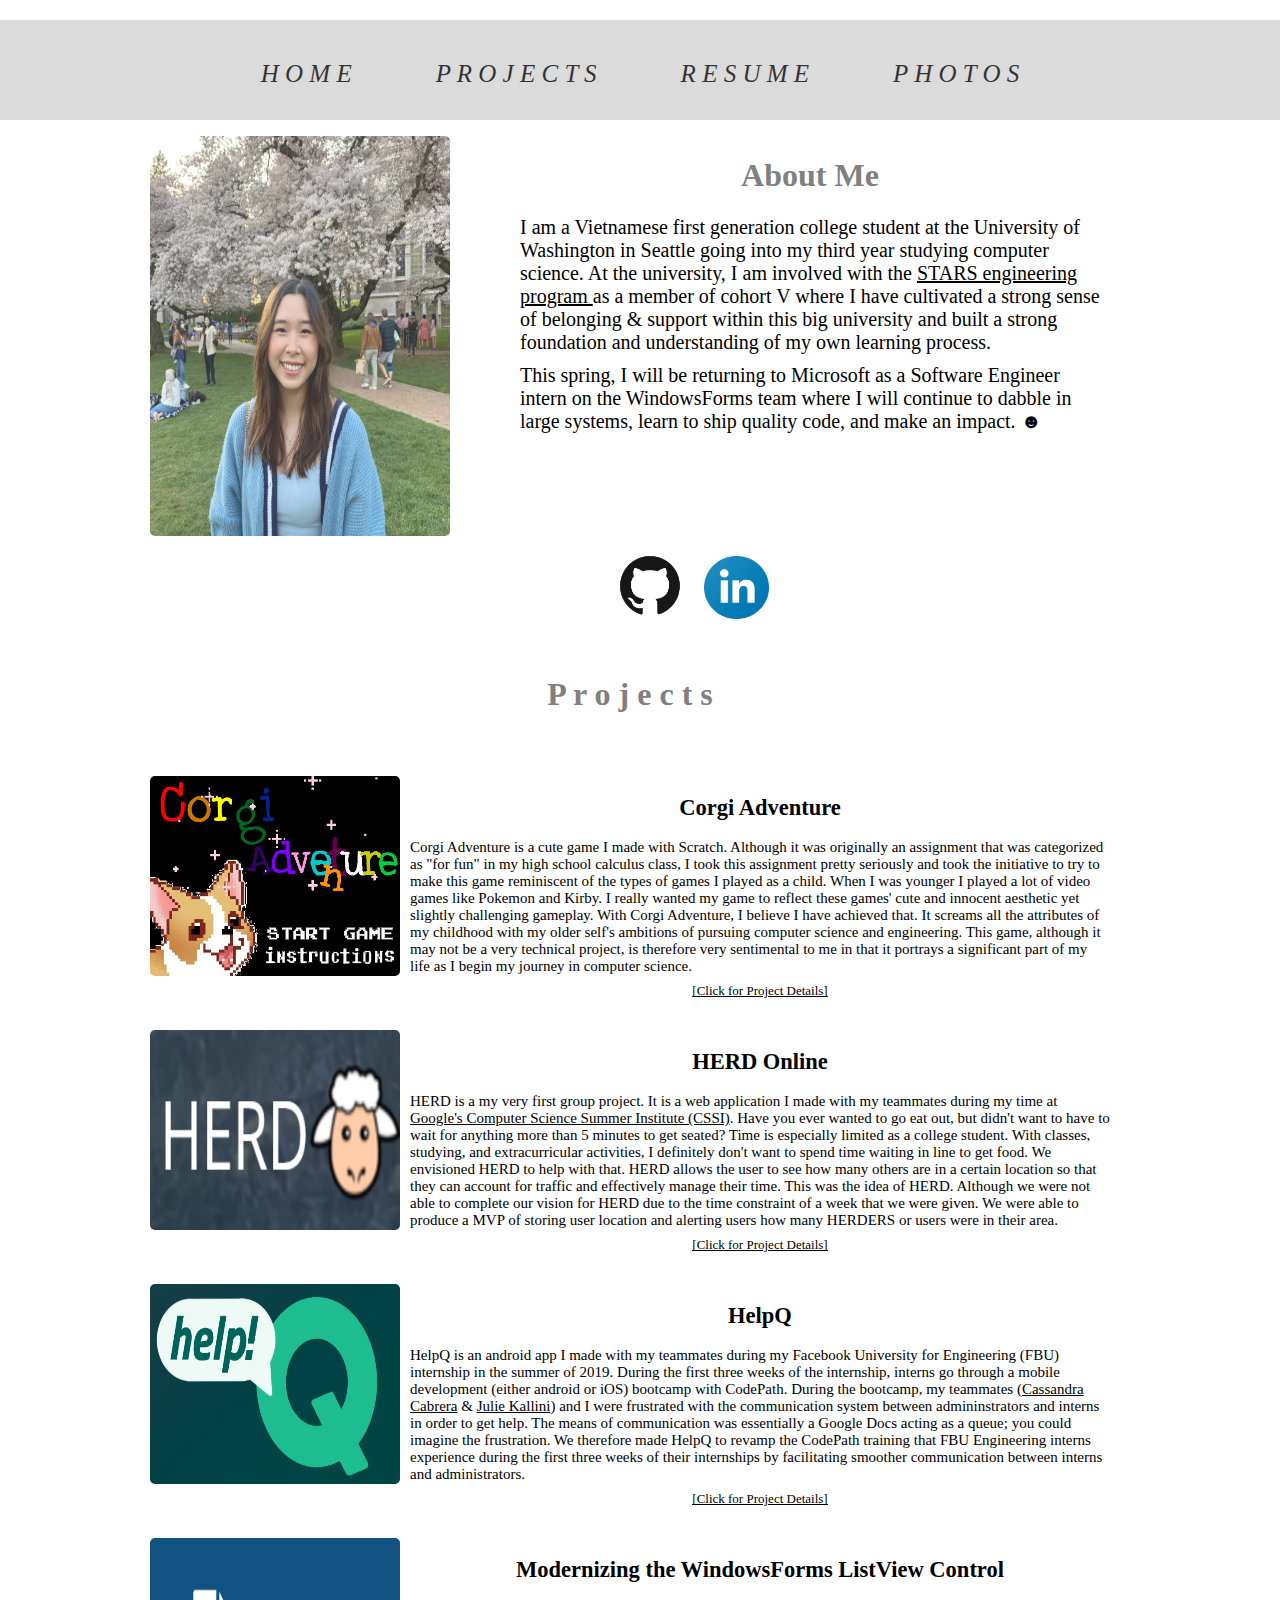
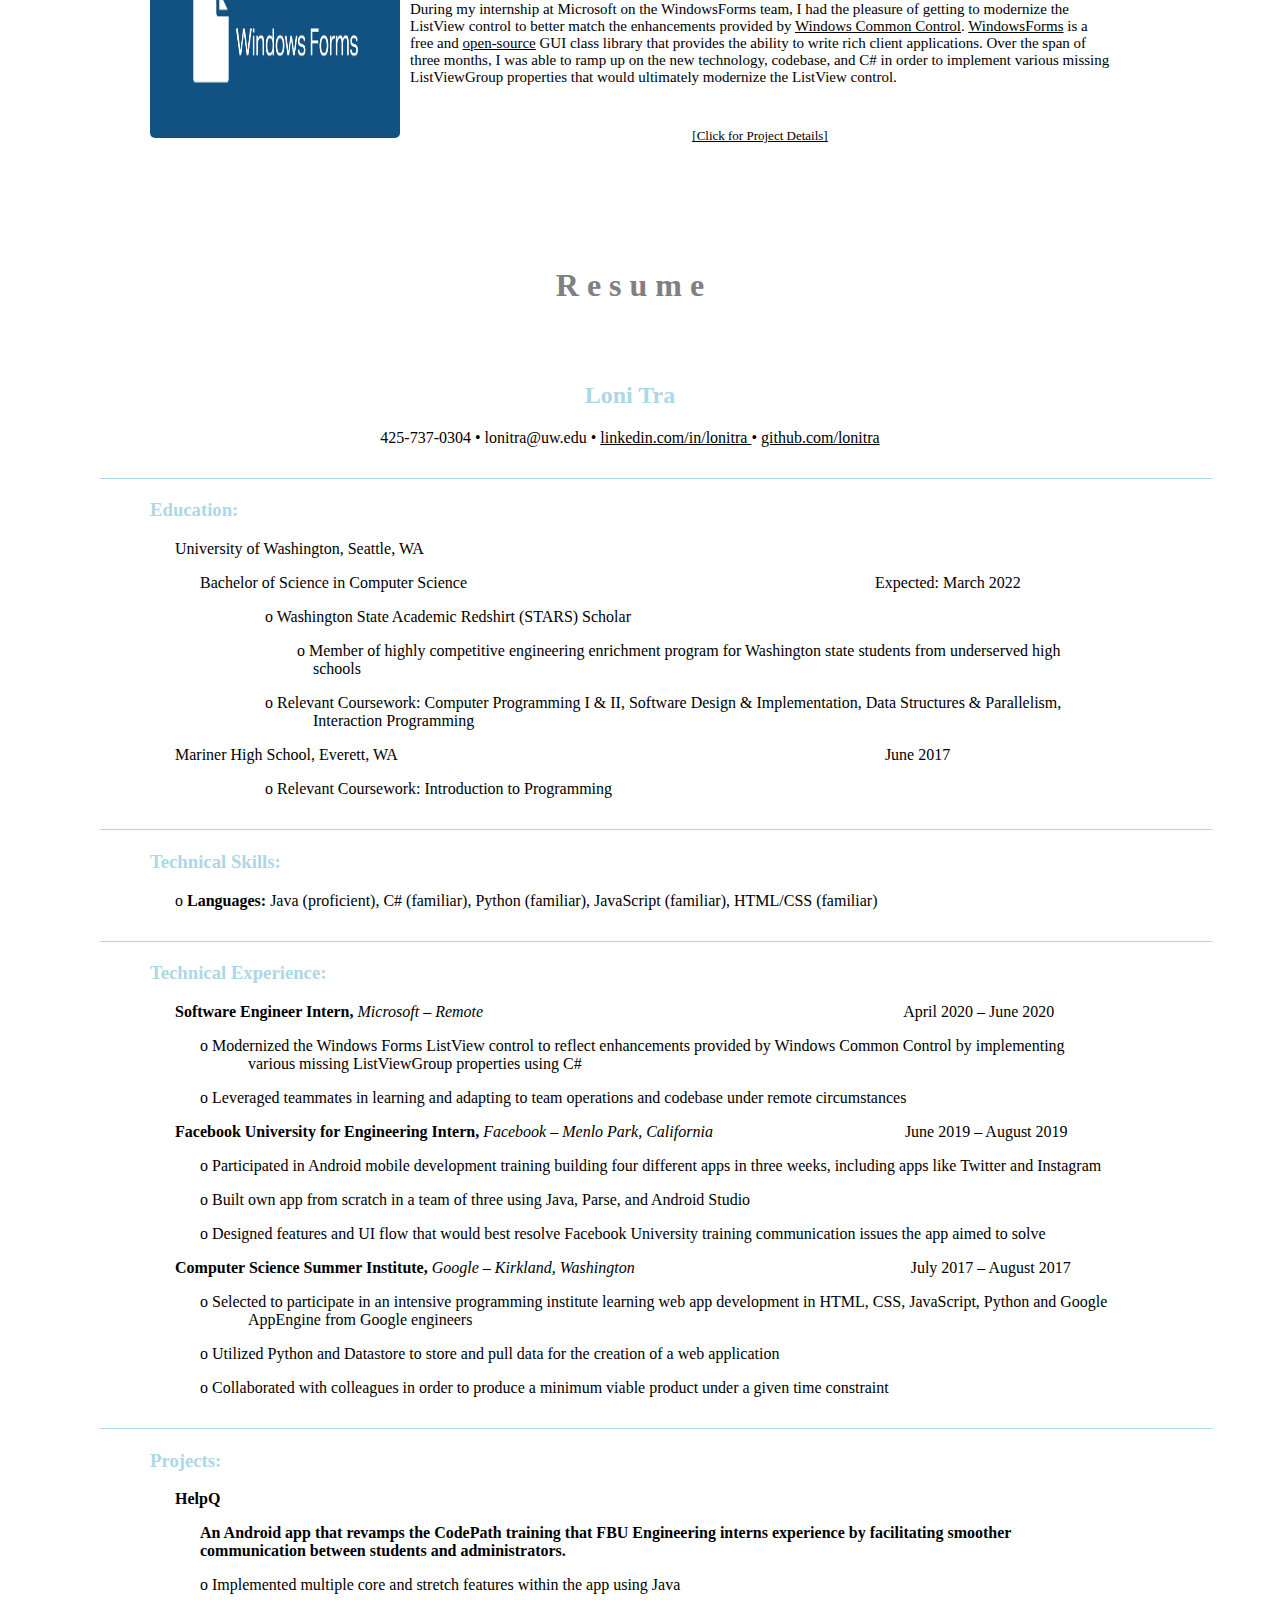
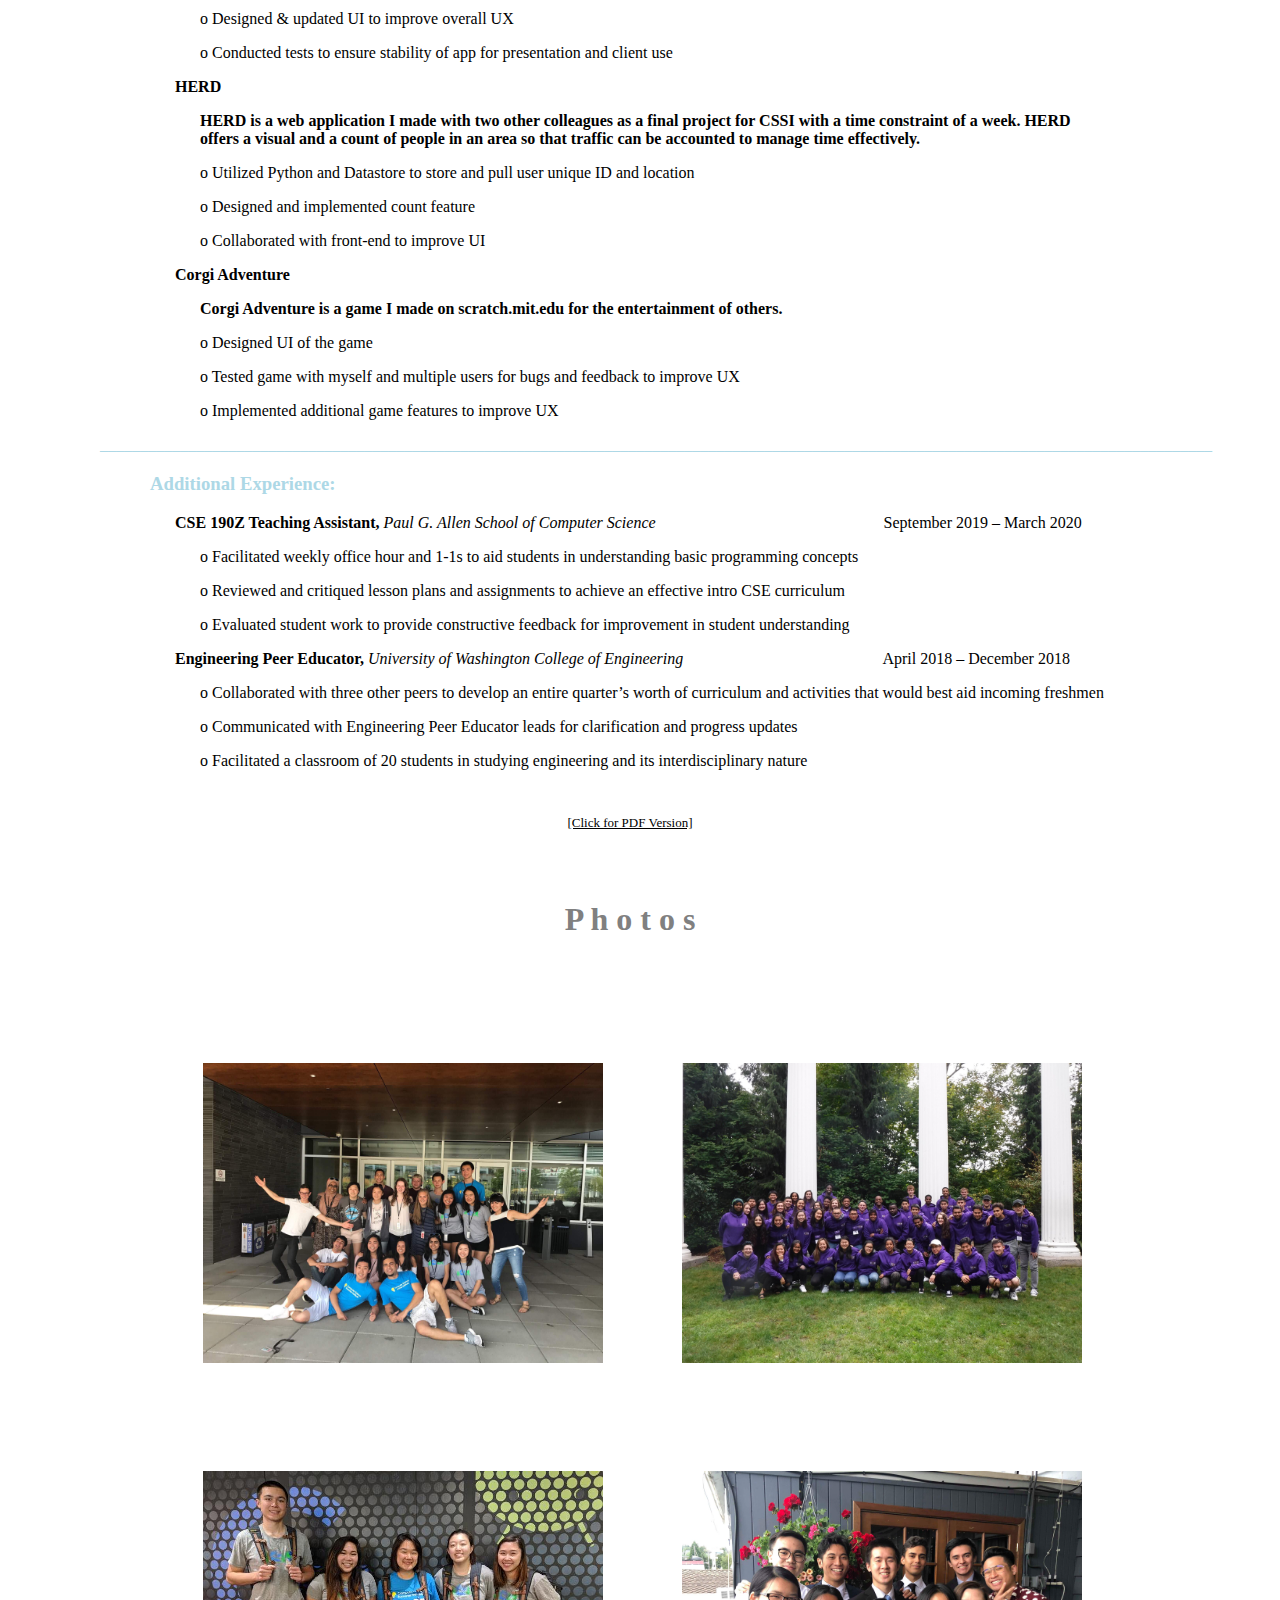
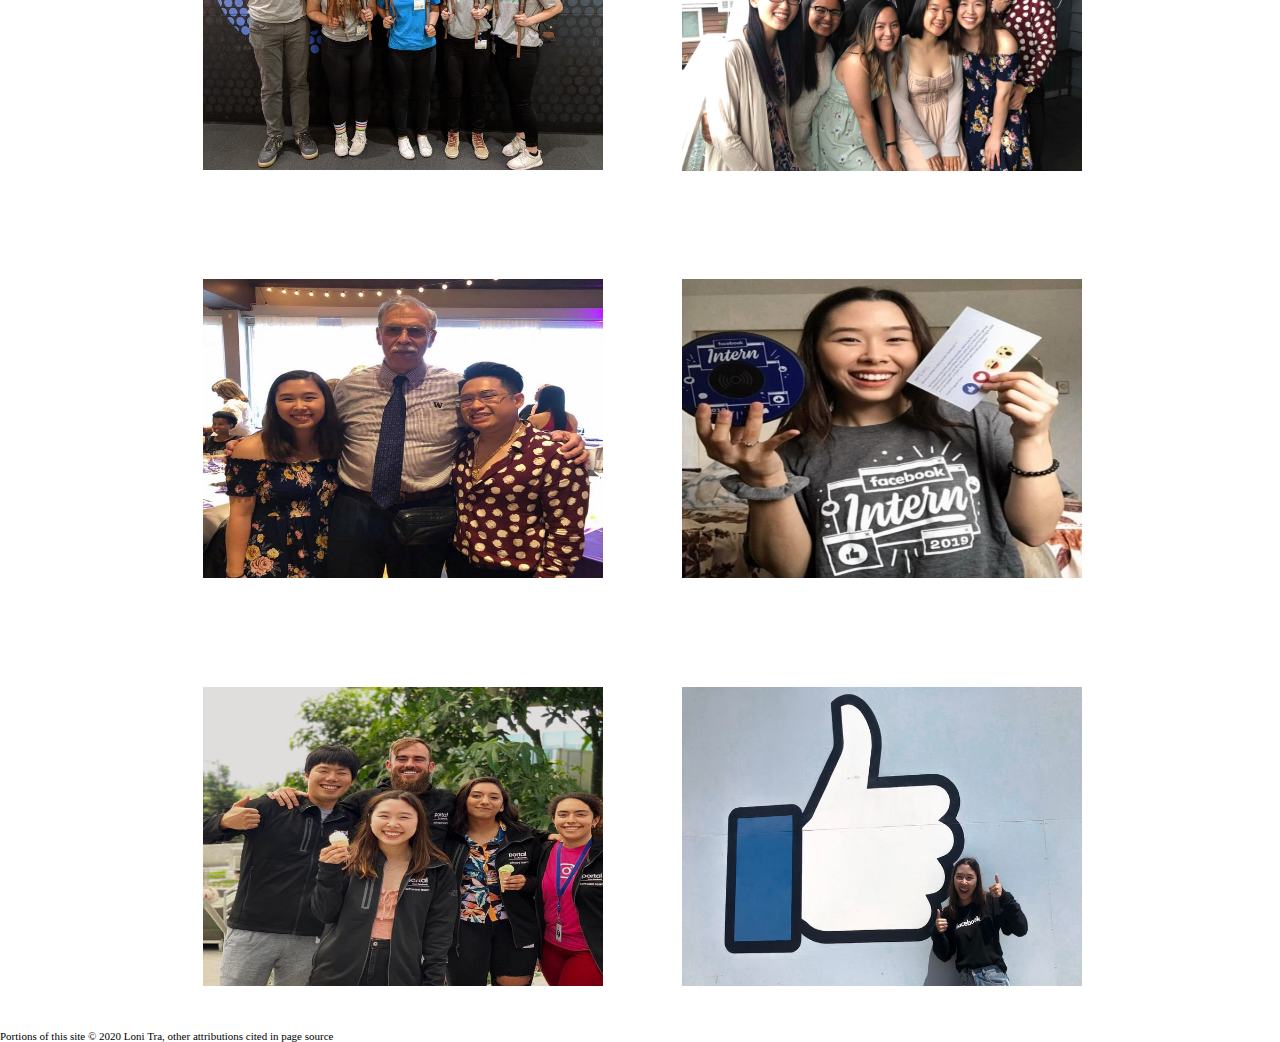
<file: index.html>
<!DOCTYPE html>
<html>
  <title> Loni Tra </title>
  <head>
    <meta name="viewport" content="width=device-width, initial-scale=1.0">
    <link href ="index.css" rel = "stylesheet">
    <link rel="icon" type="image/png" href="icon.png">
    <!-- icon from:
    https://www.fontspace.com/konstantine-studio/sweet-getaway-demo -->
  </head>
    <body>
      <header ID="home">
        <div class="topnav">
          <a href="#home" class="tab" ID="nav">H O M E</a>
          <a href="#projects" class="tab" ID ="nav">P R O J E C T S</a>
          <a href="#resume" class="tab" ID ="nav">R E S U M E</a>
          <a href="#photos" class="tab" ID ="nav">P H O T O S</a>
        </div>
      </header>


      <br>
      </br>
    <div ID="wrapper">
      <div>
        <span>
          <img class="profile" src = "loni.JPG" alt="Loni">
        </span>
        <main class="bio">
          <h1> About Me </h1>
          <p class = "abme">
            I am a Vietnamese first generation college student at the University of Washington in Seattle going into my third
            year studying computer science. At the university, I am involved with the <a href ="https://www.engr.washington.edu/stars" target="_blank"> STARS engineering program </a> as a member of cohort V
            where I have cultivated a strong sense of belonging & support within this big university and built a strong foundation and understanding of my own learning process.
          </p>
          <p class="abme">
            This spring, I will be returning to Microsoft as a Software Engineer intern on the WindowsForms team where I will continue
            to dabble in large systems, learn to ship quality code, and make an impact. &#9787;
          </p>
        </main>
      </div>

        <div ID="links">
          <a href="https://github.com/lonitra" target="_blank" ID="projects">
            <img src="githublogo.png" class="social"></a>
            <!-- image from http://pngimg.com/download/73390 -->
          <a href="https://www.linkedin.com/in/lonitra/" target="_blank">
            <img src="linkedinlogo.png" class="social" ID="linkedin"></a>
            <!-- image from https://freebiesupply.com/logos/linkedin-icon-logo/ -->
        </div>
        <br></br>

        <main class ="break">
          <h1> P r o j e c t s </h1>
        </main>

        <main class="project">
          <a href="https://scratch.mit.edu/projects/163324351/" target="_blank">
            <img src="corgiadventure.png" alt="Corgi Adventure" class="projectpics">
          </a>
            <section class =projectdescrip>
            <h2> Corgi Adventure </h2>
            <p>
              Corgi Adventure is a cute game I made with Scratch. Although it
              was originally an assignment that was categorized as "for fun" in my high school calculus
              class, I took this assignment pretty seriously and took the initiative to
              try to make this game reminiscent of the types of games I played as a child.
              When I was younger I played a lot of video games like Pokemon and Kirby.
              I really wanted my game to reflect these games' cute and innocent aesthetic yet
              slightly challenging gameplay. With Corgi Adventure, I believe I have
              achieved that. It screams all the attributes of my childhood with my
              older self's ambitions of pursuing computer science and engineering. This
              game, although it may not be a very technical project, is therefore
              very sentimental to me in that it
              portrays a significant part of my life as I begin my journey in computer science.
            </p>
            <p class ="projectlink"> <a href="https://scratch.mit.edu/projects/163324351/" target="=_blank">[Click for Project Details]</a> </p>
          </section>
        </main>

        <br><br><br>


        <main class="project">
          <a href="https://herd-online.appspot.com/" target="_blank">
            <img src="herd.png" alt="HERD" class="projectpics">
          </a>
          <section class ="projectdescrip">
          <h2> HERD Online </h2>
          <p>
            HERD is a my very first group project. It is a web application I made
            with my teammates during my time at
            <a href="https://buildyourfuture.withgoogle.com/programs/computer-science-summer-institute/#!?detail-content-tabby_activeEl=overview" target="_blank"> Google's Computer Science Summer Institute (CSSI)</a>. Have you ever wanted
            to go eat out, but didn't want to have to wait for anything more
            than 5 minutes to get seated?
            Time is especially limited as a college student. With classes, studying, and
            extracurricular activities,
            I definitely don't want to spend time waiting in line to get food.
            We envisioned HERD to help with that. HERD allows the user to see how
            many others are in a certain location so that they can account for traffic
            and effectively manage their time. This was the idea of HERD.
            Although we were not able to complete our vision for HERD due to the
            time constraint of a week that we were given. We were able to produce
            a MVP of storing user location and alerting users how many HERDERS or users
            were in their area.
          </p>
          <p class ="projectlink"> <a href="https://herd-online.appspot.com/" target="=_blank">[Click for Project Details]</a> </p>
          </section>
        </main>

        <br><br><br>

        <main class="project">
          <a href="https://github.com/FBUAndroidTeam/HelpQ" target="_blank">
            <img src="helpq_logo.png" alt="HelpQ" class="projectpics">
          </a>
            <section class =projectdescrip>
            <h2> HelpQ </h2>
            <p>
              HelpQ is an android app I made with my teammates during my Facebook University for
              Engineering (FBU) internship in the summer of 2019. During the first three weeks
              of the internship, interns go through a mobile development (either android or iOS) bootcamp with
              CodePath. During the bootcamp, my teammates
              (<a href="https://www.linkedin.com/in/cassandra-cabrera-7b7582159/" target="_blank">Cassandra Cabrera</a>
              &
              <a ID="resume" href="https://www.linkedin.com/in/julie-kallini-4baa85188/" target="_blank">Julie Kallini</a>)
              and I were frustrated with the communication system
              between admininstrators and interns in order to get help. The means of communication was essentially
              a Google Docs acting as a queue; you could imagine the frustration. We therefore made HelpQ to revamp the
              CodePath training that FBU Engineering interns experience during the first three weeks of their internships
              by facilitating smoother communication between interns and administrators.
            </p>
            <p class ="projectlink"> <a href="https://github.com/FBUAndroidTeam/HelpQ" target="=_blank">[Click for Project Details]</a> </p>
          </section>
        </main>

        <br><br><br>

        <main class="project">
          <a href="https://github.com/dotnet/winforms" target="_blank">
            <img src="windowsforms.jpg" alt="WindowsForms" class="projectpics">
          </a>
            <section class =projectdescrip>
            <h2> Modernizing the WindowsForms ListView Control </h2>
            <p>
              During my internship at Microsoft on the WindowsForms team, I had the pleasure of getting to modernize the
              ListView control to better match the enhancements provided by
              <a href="https://docs.microsoft.com/en-us/windows/win32/controls/common-controls-intro" target="_blank">Windows Common Control</a>.
              <a href="https://docs.microsoft.com/en-us/dotnet/framework/winforms/" target="_blank">WindowsForms</a> is a
              free and
              <a href="https://github.com/dotnet/winforms" target="_blank">open-source</a>
              GUI class library that provides the ability to write rich client applications. Over the
              span of three months, I was able to ramp up on the new technology, codebase, and C# in order to implement
              various missing ListViewGroup properties that would ultimately modernize the ListView control.
            </p>
            <br><br>
            <p class ="projectlink"> <a href="winforms.html" target="=_blank">[Click for Project Details]</a> </p>
          </section>
        </main>

        <br></br>
        <br></br>
        <br></br>

        <h1> R e s u m e </h1>
        <br>
        </br>
        <main class ="resume">
          <h2 ID="resumetop">Loni Tra</h2>
          <p class="resumetop">
            425-737-0304 • lonitra@uw.edu • <a href="https://www.linkedin.com/in/lonitra/" target="_blank"> linkedin.com/in/lonitra </a> • <a href="https://github.com/lonitra" target="_blank"> github.com/lonitra </a>
          </p>

          <p ID="break"> ___________________________________________________________________________________________________________________________________________ </p>

          <h3> Education: </h3>
          <p class="education"> University of Washington, Seattle, WA
          </p>
          <p class="eduindent">
            Bachelor of Science in Computer Science &emsp;&emsp;&emsp;&emsp;&emsp;&emsp;&emsp;&emsp;&emsp;&emsp;&emsp;&emsp;&emsp;&emsp;&emsp;&emsp;&emsp;&emsp;&emsp;&emsp;&emsp;&emsp;&emsp;&emsp;&emsp; Expected: March 2022
          </p>
          <ol>
            o	Washington State Academic Redshirt (STARS) Scholar
          </ol>
            <ol>
                &emsp;&emsp;o	Member of highly competitive engineering enrichment program for Washington state students from underserved high &emsp;&emsp;&emsp;schools
            </ol>
          <ol>
            o	Relevant Coursework: Computer Programming I & II, Software Design & Implementation, Data Structures & Parallelism, &emsp;&emsp;&emsp;Interaction Programming
          </ol>
          <p class="education">
          Mariner High School, Everett, WA &emsp;&emsp;&emsp;&emsp;&emsp;&emsp;&emsp;&emsp;&emsp;&emsp;&emsp;&emsp;&emsp;&emsp;&emsp;&emsp;&emsp;&emsp;&emsp;&emsp;&emsp;&emsp;&emsp;&emsp;&emsp;&emsp;&emsp;&emsp;&emsp;&emsp; June 2017
          </p>
          <ol>
            o	Relevant Coursework: Introduction to Programming
          </ol>
        </main>

        <p ID="break"> ___________________________________________________________________________________________________________________________________________ </p>

        <main class ="techskills">
          <h3>Technical Skills:</h3>
          <p class="education"> o	<strong>Languages:</strong> Java (proficient), C# (familiar), Python (familiar), JavaScript (familiar), HTML/CSS (familiar)
          </p>
        </main>

        <p ID="break"> ___________________________________________________________________________________________________________________________________________ </p>

        <main class="techx">
          <h3>Technical Experience:</h3>
          <p class="education">
            <strong>Software Engineer Intern,</strong> <i> Microsoft – Remote </i> &emsp;&emsp;&emsp;&emsp;&emsp;&emsp;&emsp;&emsp;&emsp;&emsp;&emsp;&emsp;&emsp;&emsp;&emsp;&emsp;&emsp;&emsp;&emsp;&emsp;&emsp;&emsp;&emsp;&emsp;&emsp;&emsp;April 2020 – June 2020
          </p>
          <p class="eduindent">
            o	Modernized the Windows Forms ListView control to reflect enhancements provided by
              Windows Common Control by implementing &emsp;&emsp;&emsp;various missing ListViewGroup properties using C#
          </p>
          <p class="eduindent">
            o Leveraged teammates in learning and adapting to team operations and codebase under remote circumstances
          </p>
          <p class="education">
            <strong>Facebook University for Engineering Intern,</strong> <i>Facebook – Menlo Park, California</i>&emsp;&emsp;&emsp;&emsp;&emsp;&emsp;&emsp;&emsp;&emsp;&emsp;&emsp;&emsp;June 2019 – August 2019
          </p>
          <p class="eduindent">
            o	Participated in Android mobile development training building four different apps in three weeks, including apps like Twitter and Instagram
          </p>
          <p class="eduindent">
            o	Built own app from scratch in a team of three using Java, Parse, and Android Studio
          </p>
          <p class="eduindent">
            o	Designed features and UI flow that would best resolve Facebook University training communication 	issues the app aimed to solve
          </p>
          <p class="education">
            <strong>Computer Science Summer Institute,</strong> <i> Google – Kirkland, Washington</i> &emsp;&emsp;&emsp;&emsp;&emsp;&emsp;&emsp;&emsp;&emsp;&emsp;&emsp;&emsp;&emsp;&emsp;&emsp;&emsp;&emsp;July 2017 – August 2017
          </p>
          <p class="eduindent">
            o	Selected to participate in an intensive programming institute learning web app
            development in HTML, CSS, JavaScript, Python and Google &emsp;&emsp;&emsp;AppEngine from Google engineers
          </p>
          <p class="eduindent">
            o	Utilized Python and Datastore to store and pull data for the creation of a web application
          </p>
          <p class="eduindent">
            o	Collaborated with colleagues in order to produce a minimum viable product under a given time constraint
          </p>
        </main>

        <p ID="break"> ___________________________________________________________________________________________________________________________________________ </p>

        <main class ="projectlist">
          <h3>Projects:</h3>
          <p class="education"><strong> HelpQ </strong></p>
          <p class=eduindent>
            <strong>
              An Android app that revamps the CodePath training that FBU Engineering interns experience by facilitating 		smoother communication between students and administrators.
            </strong>
          </p>
          <p class="eduindent">
            o	Implemented multiple core and stretch features within the app using Java
          </p>
          <p class="eduindent">
            o	Designed & updated UI to improve overall UX
          </p>
          <p class="eduindent">
            o	Conducted tests to ensure stability of app for presentation and client use
          </p>
          <p class="education"><strong> HERD </strong></p>
          <p class=eduindent>
            <strong>
              HERD is a web application I made with two other colleagues as a final project for CSSI with a time constraint of a week. HERD offers a visual and a count of people in an area so that traffic can be accounted to manage time effectively.
            </strong>
          </p>
          <p class="eduindent">
            o	Utilized Python and Datastore to store and pull user unique ID and location
          </p>
          <p class="eduindent">
            o	Designed and implemented count feature
          </p>
          <p class="eduindent">
            o	Collaborated with front-end to improve UI
          </p>
          <p class="education"><strong> Corgi Adventure </strong></p>
          <p class="eduindent">
            <strong>
              Corgi Adventure is a game I made on scratch.mit.edu for the entertainment of others.
            </strong>
          </p>
          <p class="eduindent">
            o	Designed UI of the game
          </p>
          <p class="eduindent">
            o	Tested game with myself and multiple users for bugs and feedback to improve UX
          </p>
          <p class="eduindent">
            o	Implemented additional game features to improve UX
          </p>
        </main>

        <p ID="break"> ___________________________________________________________________________________________________________________________________________ </p>

        <main class="additionx">
          <h3>Additional Experience:</h3>
          <p class="education">
            <strong>CSE 190Z Teaching Assistant,</strong> <i> Paul G. Allen School of Computer Science </i> &emsp;&emsp;&emsp;&emsp;&emsp;&emsp;&emsp;&emsp;&emsp;&emsp;&emsp;&emsp;&emsp;&emsp;September 2019 – March 2020
          </p>
          <p class="eduindent">
            o Facilitated weekly office hour and 1-1s to aid students in understanding basic programming concepts
          </p>
          <p class="eduindent">
            o	Reviewed and critiqued lesson plans and assignments to achieve an effective intro CSE curriculum
          </p>
          <p class="eduindent">
            o	Evaluated student work to provide constructive feedback for improvement in student understanding
          </p>
          <p class="education">
            <strong>Engineering Peer Educator,</strong> <i> University of Washington College of Engineering </i> &emsp;&emsp;&emsp;&emsp;&emsp;&emsp;&emsp;&emsp;&emsp;&emsp;&emsp;&emsp; April 2018 – December 2018
          </p>
          <p class="eduindent">
            o	Collaborated with three other peers to develop an entire quarter’s worth of curriculum and activities that would best aid incoming freshmen
          </p>
          <p class="eduindent" ID="photos">
            o	Communicated with Engineering Peer Educator leads for clarification and progress updates
          </p>
          <p class="eduindent">
            o	Facilitated a classroom of 20 students in studying engineering and its interdisciplinary nature
          </p>
          <br><br>
          <p class ="projectlink"> <a href="Resume.pdf" target="_blank">[Click for PDF Version]</a> </p>
        </main>

        <br></br>

        <h1> P h o t o s </h1>
        <table>
          <tr>
            <td>
              <div class="container">
                  <img class="image" src="google.jpg">
                  <div class="middle">
                    <div class="text"> Last day of CSSI. So glad to have worked with these amazing people! </div>
                  </div>
                </div>
              </td>
              <td>
                <div class="container">
                  <img class="photos" src="stars.jpg">
                  <div class="middle">
                    <div class="text"> STARS Cohort V family photo </div>
                  </div>
                </div>
              </td>
            </tr>
            <tr>
                <td>
                  <div class="container">
                    <img class="photos" src="googlegames.jpg">
                    <div class="middle">
                      <div class="text"> Google Games 2018. We won these cool new backpacks for placing 3rd!  </div>
                    </div>
                  </div>
                </td>
                <td>
                  <div class="container">
                    <img class="photos" src="stars2.jpg">
                    <div class="middle">
                      <div class="text"> STARS celebration for finishing our first year in college together </div>
                    </div>
                  </div>
                </td>
              </tr>
              <tr>
                <td>
                  <div class="container">
                    <img class="photos" src="dave.jpg">
                    <div class="middle">
                      <div class="text"> An amazing man I was lucky enough to have as a teacher. "What works is work" -Dave Prince </div>
                    </div>
                  </div>
                </td>
                <td>
                  <div class="container">
                    <img class="photos" src="fbinternswag.jpg">
                    <div class="middle">
                      <div class="text"> Excited to be an FBU intern! Especially after all the swag I got :) </div>
                    </div>
                  </div>
                </td>
              </tr>
              <tr>
                <td>
                  <div class="container">
                    <img class="photos" src="fbuteam.jpg">
                    <div class="middle">
                      <div class="text"> My amazing teammates Julie Kallini & Cassandra Cabrera and my awesome managers Seong Wan Song & Hunter Monk. Really couldn't have asked for a better team! </div>
                    </div>
                  </div>
                </td>
                <td>
                  <div class="container">
                    <img class="photos" src="fbulike.jpg">
                    <div class="middle">
                      <div class="text"> An amazing first internship experience, until next summer Facebook! </div>
                    </div>
                  </div>
                </td>
              </tr>
        </table>

        <br></br>

      </div>

      <footer>
        Portions of this site &copy; 2020 Loni Tra, other attributions cited in page source
      </footer>

    </body>
  </div>
</html>
</file>
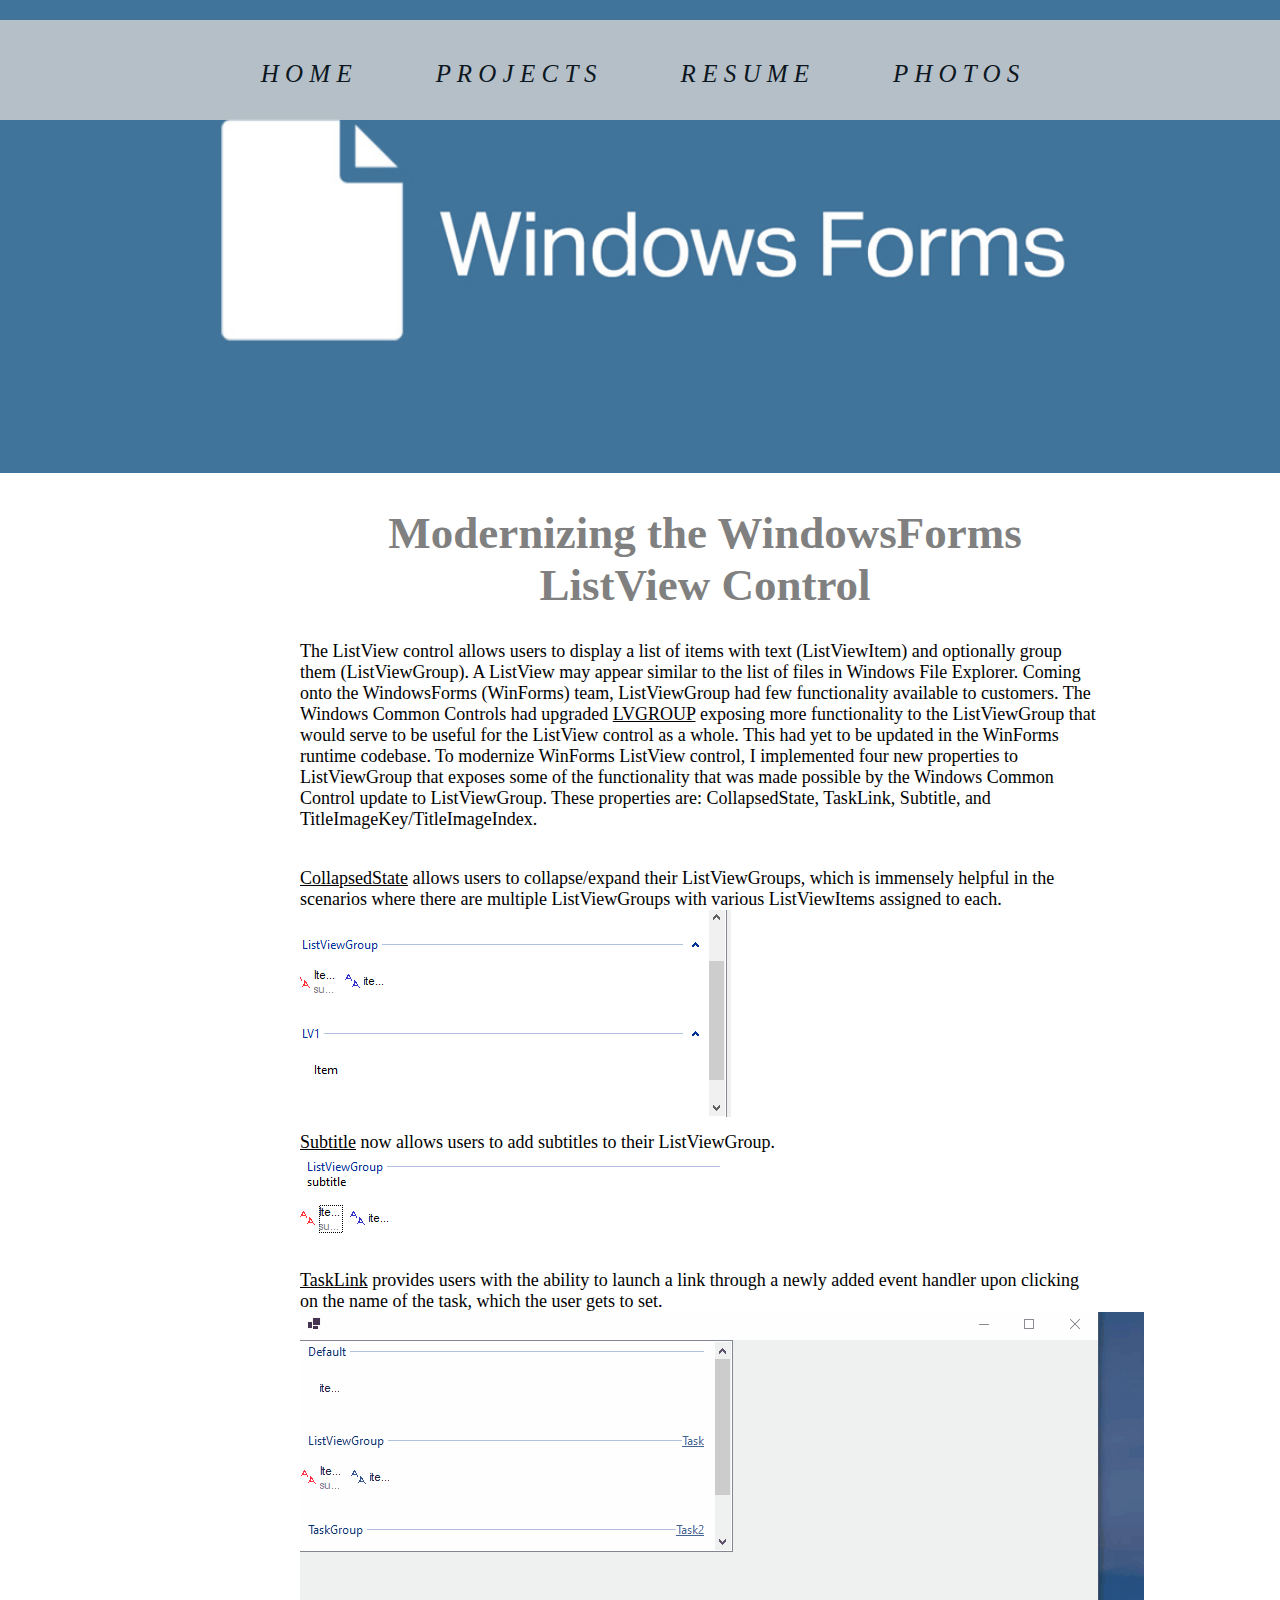
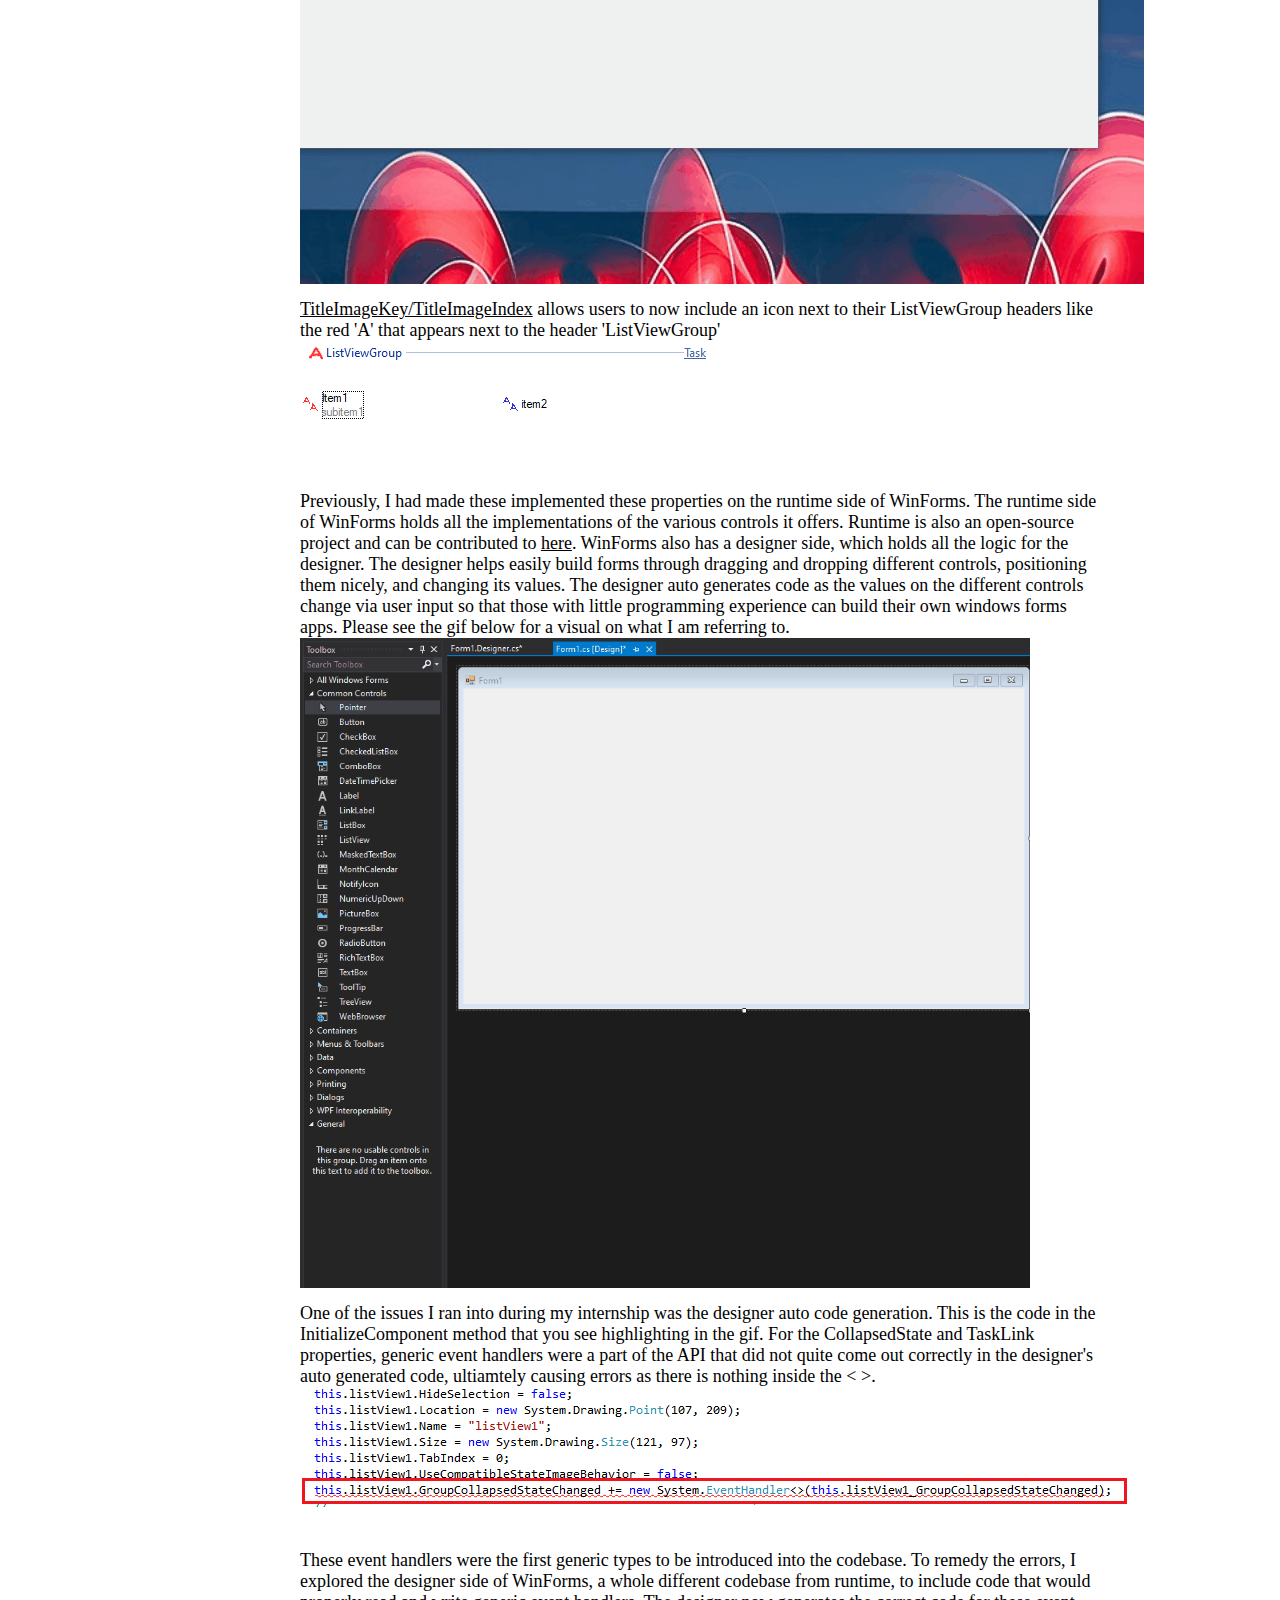
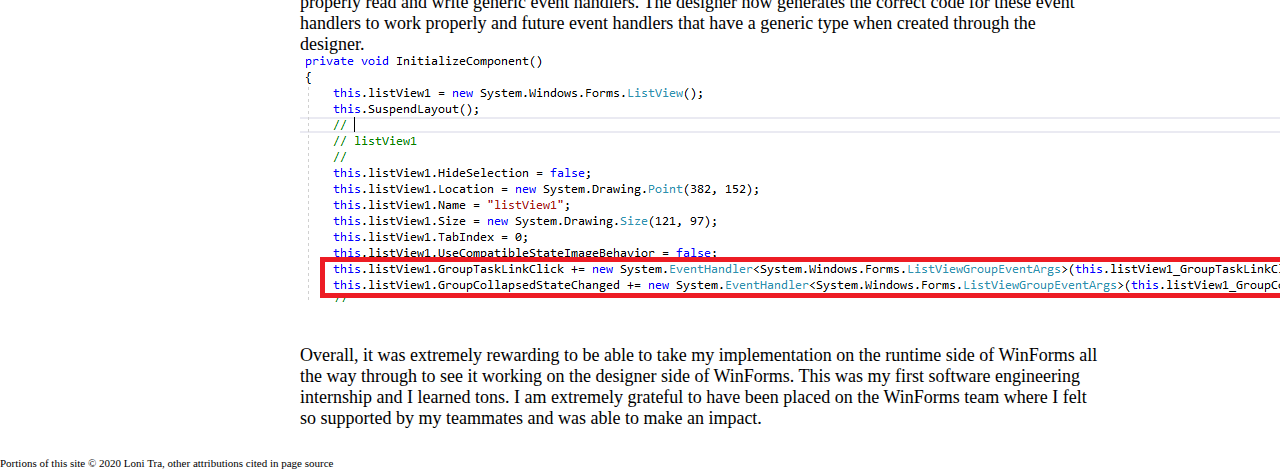
<file: winforms.html>
<!DOCTYPE html>
<html>
  <title> Loni Tra </title>
  <head>
    <meta name="viewport" content="width=device-width, initial-scale=1.0">
    <link href ="projectdetails.css" rel = "stylesheet">
    <link rel="icon" type="image/png" href="icon.png">
    <!-- icon from:
    https://www.fontspace.com/konstantine-studio/sweet-getaway-demo -->
  </head>
    <body>
      <header ID="home">
        <div class="topnav">
          <a href="index.html#home" class="tab" ID="nav">H O M E</a>
          <a href="index.html#projects" class="tab" ID ="nav">P R O J E C T S</a>
          <a href="index.html#resume" class="tab" ID ="nav">R E S U M E</a>
          <a href="index.html#photos" class="tab" ID ="nav">P H O T O S</a>
        </div>
      </header>


      <br>
      </br>
    <div>
      <div>
        <span>
          <img class="projectpics" src = "windowsforms.jpg" alt="WinForms">
          <!-- image from https://www.infragistics.com/products/windows-forms -->
        </span>
        <main ID="wrapper">
          <h1> Modernizing the WindowsForms ListView Control </h1>
          <p>
            The ListView control allows users to display a list of items with text (ListViewItem) and optionally
            group them (ListViewGroup). A ListView may appear similar to the list of files in Windows File Explorer.
            Coming onto the WindowsForms (WinForms) team, ListViewGroup had few functionality available to customers. The
            Windows Common Controls had upgraded
            <a href="https://docs.microsoft.com/en-us/windows/win32/api/commctrl/ns-commctrl-lvgroup" target="_blank">LVGROUP</a>
            exposing more functionality to the ListViewGroup that would serve to be useful for the ListView control
            as a whole. This had yet to be updated in the WinForms runtime codebase.
            To modernize WinForms ListView control, I implemented four
            new properties to ListViewGroup that exposes some of the functionality that was made
            possible by the Windows Common Control update to ListViewGroup. These properties are:
            CollapsedState, TaskLink, Subtitle, and TitleImageKey/TitleImageIndex.
          </p>
          <br>
          <p>
            <a href="https://github.com/dotnet/winforms/pull/3155" target="_blank">CollapsedState</a>
            allows users to collapse/expand their ListViewGroups, which is immensely helpful
            in the scenarios where there are multiple ListViewGroups with various ListViewItems assigned to each.
            <img src="collapsedstate.gif">
          </p>
          <p>
            <a href="https://github.com/dotnet/winforms/pull/3234" target="_blank">Subtitle</a>
            now allows users to add subtitles to their ListViewGroup.
            <img src="subtitle.png">
          </p>
          <p>
            <a href="https://github.com/dotnet/winforms/pull/3293" target="_blank">TaskLink</a>
            provides users with the ability to launch a link through a newly added event handler
            upon clicking on the name of the task, which the user gets to set.
            <img src="tasklink.gif">
          </p>
          <p>
            <a href="https://github.com/dotnet/winforms/pull/3490" target="_blank">TitleImageKey/TitleImageIndex</a>
            allows users to now include an icon next to their ListViewGroup headers like the red 'A'
            that appears next to the header 'ListViewGroup'
            <img src="titleimage.png">
          </p>
          <br>
          <p>
            Previously, I had made these implemented these properties on the runtime side of WinForms.
            The runtime side of WinForms holds all the implementations of the various controls it offers.
            Runtime is also an open-source project and can be contributed to
            <a href="https://github.com/dotnet/winforms" target="_blank">here</a>.
            WinForms also has a designer side, which holds all the logic for the designer. The
            designer helps easily build forms through dragging and dropping different controls,
            positioning them nicely, and changing its values. The designer auto generates code
            as the values on the different controls change via user input so that those with little programming experience
            can build their own windows forms apps. Please see the gif below for a visual on what I am referring to.
            <img src="demo.gif" ID="adjust">
          </p>
          <p>
            One of the issues I ran into during my internship was
            the designer auto code generation. This is the code in the InitializeComponent method
            that you see highlighting in the gif.
            For the CollapsedState and TaskLink properties, generic event handlers were a part
            of the API that did not quite come out correctly in the designer's auto generated code, ultiamtely causing errors
            as there is nothing inside the < >.
            <img src="codegenerror.png">
          </p>
          <br>
          <p>
            These event handlers were the first generic types to be introduced into the codebase. To remedy the errors,
            I explored the designer side of WinForms, a whole different codebase from runtime,
            to include code that would properly read and write generic event handlers.
            The designer now generates the correct code for these event handlers
            to work properly and future event handlers that have a generic type when created through the designer.
            <img src="codegencorrection.png">
          </p>
          <br>
          <p>
            Overall, it was extremely rewarding to be able to take my implementation on the runtime side of
            WinForms all the way through to see it working on the designer side of WinForms.
            This was my first software engineering internship and I learned tons. I am extremely grateful
            to have been placed on the WinForms team where I felt so supported by my teammates
            and was able to make an impact.
          </p>
        </main>
      </div>
      <br>
      <footer>
        Portions of this site &copy; 2020 Loni Tra, other attributions cited in page source
      </footer>
</html>
</file>
<file: index.css>
body {
  margin: auto;
}

#wrapper {
  margin-left: 150px;
  width:960px;
}

.topnav {
  text-align: center;
  background-color: lightgray;
  margin-top:20px;
  height:100px;
  width:100%;
  position:fixed;
  display: inline-block;
  opacity: 0.8;
  max-width:100%;
  min-width:1000px;
  z-index:9999;
}

.tab:hover {
  background-color:white;
  border-radius: 0px;
  padding: 10px 5px;
}

#nav {
  color:black;
  font-style:italic;
  text-align: center;
  text-decoration: none;
  font-family: Times;
  font-size: 25px;
  height:20%;
  border-radius: 10px;
  display: inline-block;
  padding: 40px;
}
.profile {
  height:400px;
  width:300px;
  opacity:0.8;
  border-radius: 5px;
  float:left;
  display:inline-block;
}

.abme {
  margin:10px;
  font-family: Times;
  font-size: 20px;
}

.bio {
  float:right;
  display:inline-block;
  height:400px;
  width:600px;
}

#links {
  margin-bottom: -400px;
  padding-left: 450px;
}

#linkedin {
  height:63px;
  width: 65px;
  padding-bottom: 17px;
}

.social {
  height: 100px;
  width: 100px;
}

h1 {
  text-align: center;
  font-family: Times;
  color:gray;

}

.projectpics {
  width:250px;
  height:200px;
  float:left;
  border-radius: 5px;
}

.projectdescrip {
  float:right;
  height:200px;
  width:700px;
  font-size: 15px;
}

.projectlink {
  text-align: center;
  font-size: 13px;
  margin-top: -7px;
  text-decoration: underline;
}

h2 {
  text-align: center;
}

a {
  color:black;
}

a:hover {
  color:lightblue;
}

.project {
  height: 200px;
}

div {
  margin-top:100px;
}

.break {
  height: 100px;
  margin-top:400px;
}

.resumetop {
  text-align: center;
}

h3 {
  color:lightblue;
}

.education {
  margin-left:25px;
}

.eduindent {
  margin-left:50px;
}

ol {
  margin-left:75px;
}

#resumetop {
  color: lightblue;
}

#break {
  color:lightblue;
  margin-left: -50px;
}


.container,
.container * {
	box-sizing: border-box;
}
.container {
	position:relative;
	display: inline-block;
	overflow: hidden;
	height: 300px;
}
.container img {
	width:400px;
}
.container .image {
	display: block;
}
.container .middle {
	opacity: 0;
	position:absolute;
  margin-top:-350px;
	width: 400px;
	height: 350px;
	padding: 15px;
  background: rgba(0, 0, 0, 0.6);
  color: #fff;
}
.container:hover .middle,
.container.active .middle {
	opacity: 1;
}
.container .text {
	text-align: center;
	font-size: 15px;
  font-family: Times;
	display: inline-block;
	position: absolute;
	top: 50%;
	left: 50%;
	-moz-transform: translate(-50%, -50%);
	-webkit-transform: translate(-50%, -50%);
	-ms-transform: translate(-50%, -50%);
	transform: translate(-50%, -50%);
}

table {
  margin-left:50px;
  width:100%;
}

footer {
  font-size:11px;
}
</file>
<file: projectdetails.css>
body {
  margin: auto;
}

#wrapper {
  margin-left: 150px;
  width:960px;
}

.topnav {
  text-align: center;
  background-color: lightgray;
  margin-top:20px;
  height:100px;
  width:100%;
  position:fixed;
  display: inline-block;
  opacity: 0.8;
  max-width:100%;
  min-width:1000px;
  z-index:9999;
}

.tab:hover {
  background-color:white;
  border-radius: 0px;
  padding: 10px 5px;
}

#nav {
  color:black;
  font-style:italic;
  text-align: center;
  text-decoration: none;
  font-family: Times;
  font-size: 25px;
  height:20%;
  border-radius: 10px;
  display: inline-block;
  padding: 40px;
}

.projectpics {
  margin-top: -40px;
  width: 100%;
  opacity: 0.8;
}

h1 {
  text-align: center;
  font-family: Times;
  color: gray;
  font-size: 45px;
  margin-left: 150px;
}

p {
  margin: 10px;
  font-family: Times;
  font-size: 18px;
  margin-left: 150px;
}

a {
  color:black;
}

a:hover {
  color:lightblue;
}

#adjust {
  height: 650px;
}

footer {
  font-size:11px;
}
</file>
